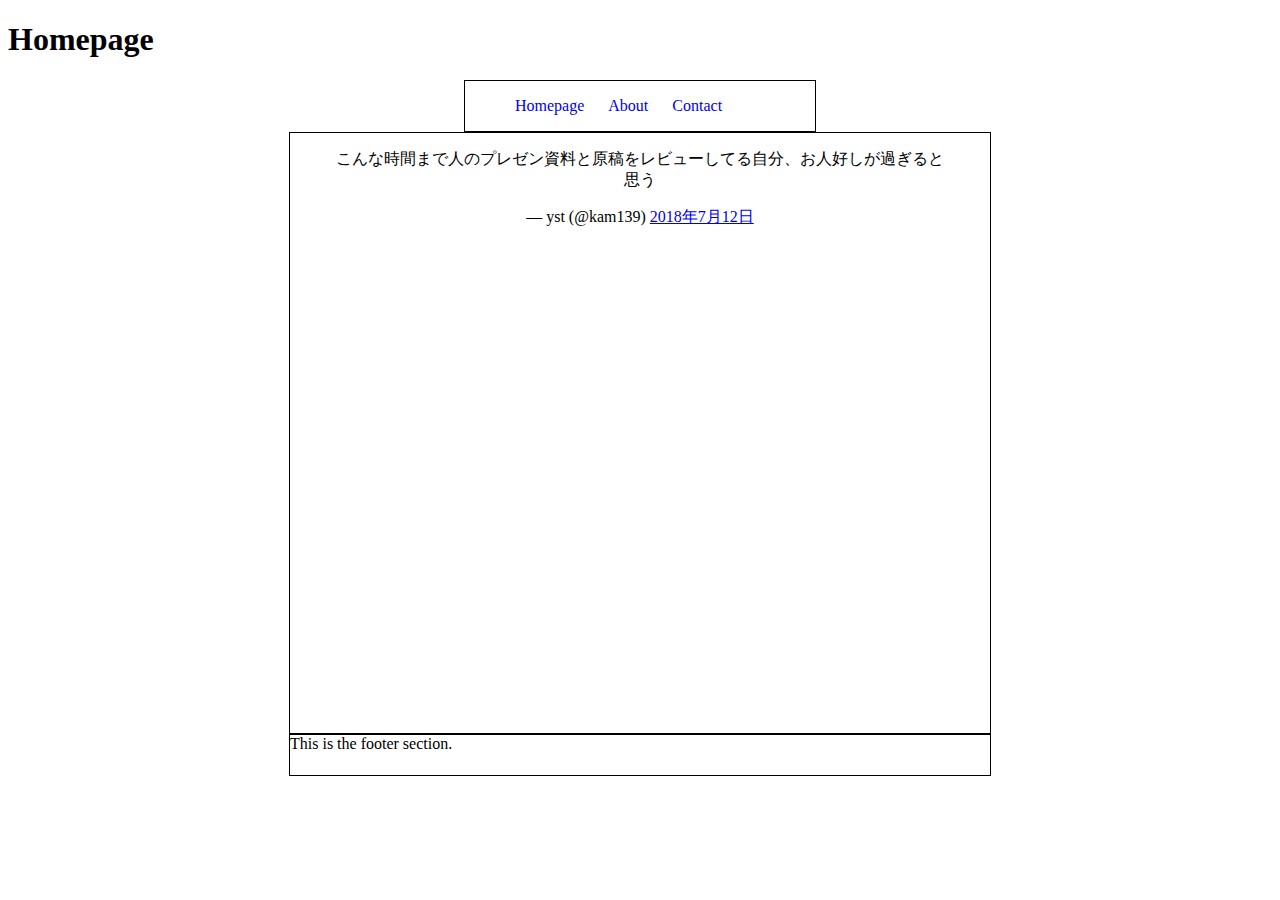
<file: website/index.html>
<!DOCTYPE html
        PUBLIC "-//W3C//DTD XHTML 1.0 Transitional//EN"
        "http://www.w3.org/TR/xhtml1/DTD/xhtml1-transitional.dtd">

<html xmlns="http://www.w3.org/1999/xhtml">

<head>

    <title>Homepage</title>
    <meta http-equiv="Content-Type" content="text/html; charset=UTF-8" />
    <meta name="keywords" content="Store, Pc's, Computer, Sell, Buy, Cheap" />
    <meta name="description" content="Online Store for selling computers" />
    <meta name="author" name="Yoshito Kamihara" />
    <link rel="stylesheet" type="text/css" href="style.css" />


</head>

<body>

<h1>Homepage</h1>

<div id="nav">
    <ul>
        <li><a href="index.html">Homepage</a></li>
        <li><a href="about.html">About</a></li>
        <li><a href="contact.html">Contact</a></li>
    </ul>
</div>

<div id="Container">
<blockquote class="twitter-tweet" data-lang="ja"><p lang="ja" dir="ltr">こんな時間まで人のプレゼン資料と原稿をレビューしてる自分、お人好しが過ぎると思う</p>&mdash; yst (@kam139) <a href="https://twitter.com/kam139/status/1017475430977134593?ref_src=twsrc%5Etfw">2018年7月12日</a></blockquote>
<script async src="https://platform.twitter.com/widgets.js" charset="utf-8"></script>
</div>

<div id="footer">
    This is the footer section.
</div>

</body>

</html>
</file>
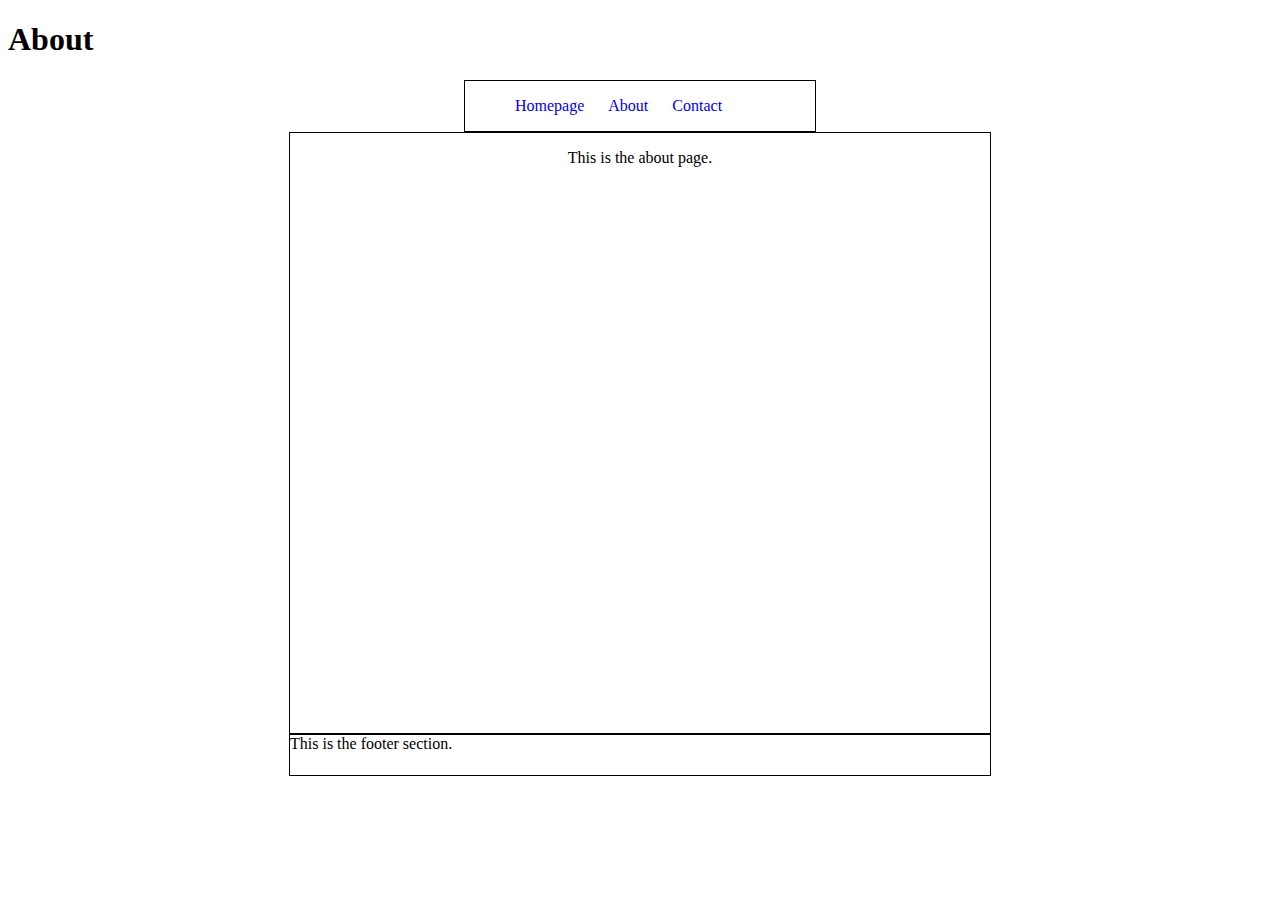
<file: website/about.html>
<!DOCTYPE html
        PUBLIC "-//W3C//DTD XHTML 1.0 Transitional//EN"
        "http://www.w3.org/TR/xhtml1/DTD/xhtml1-transitional.dtd">

<html xmlns="http://www.w3.org/1999/xhtml">

<head>

    <title>About</title>
    <meta http-equiv="Content-Type" content="text/html; charset=UTF-8" />
    <meta name="keywords" content="Store, Pc's, Computer, Sell, Buy, Cheap" />
    <meta name="description" content="Online Store for selling computers" />
    <meta name="author" name="Yoshito Kamihara" />
    <link rel="stylesheet" type="text/css" href="style.css" />


</head>

<body>

<h1>About</h1>

<div id="nav">
    <ul>
        <li><a href="index.html">Homepage</a></li>
        <li><a href="about.html">About</a></li>
        <li><a href="contact.html">Contact</a></li>
    </ul>
</div>

<div id="Container">

    <p>This is the about page.</p>

</div>

<div id="footer">
    This is the footer section.
</div>

</body>

</html>
</file>
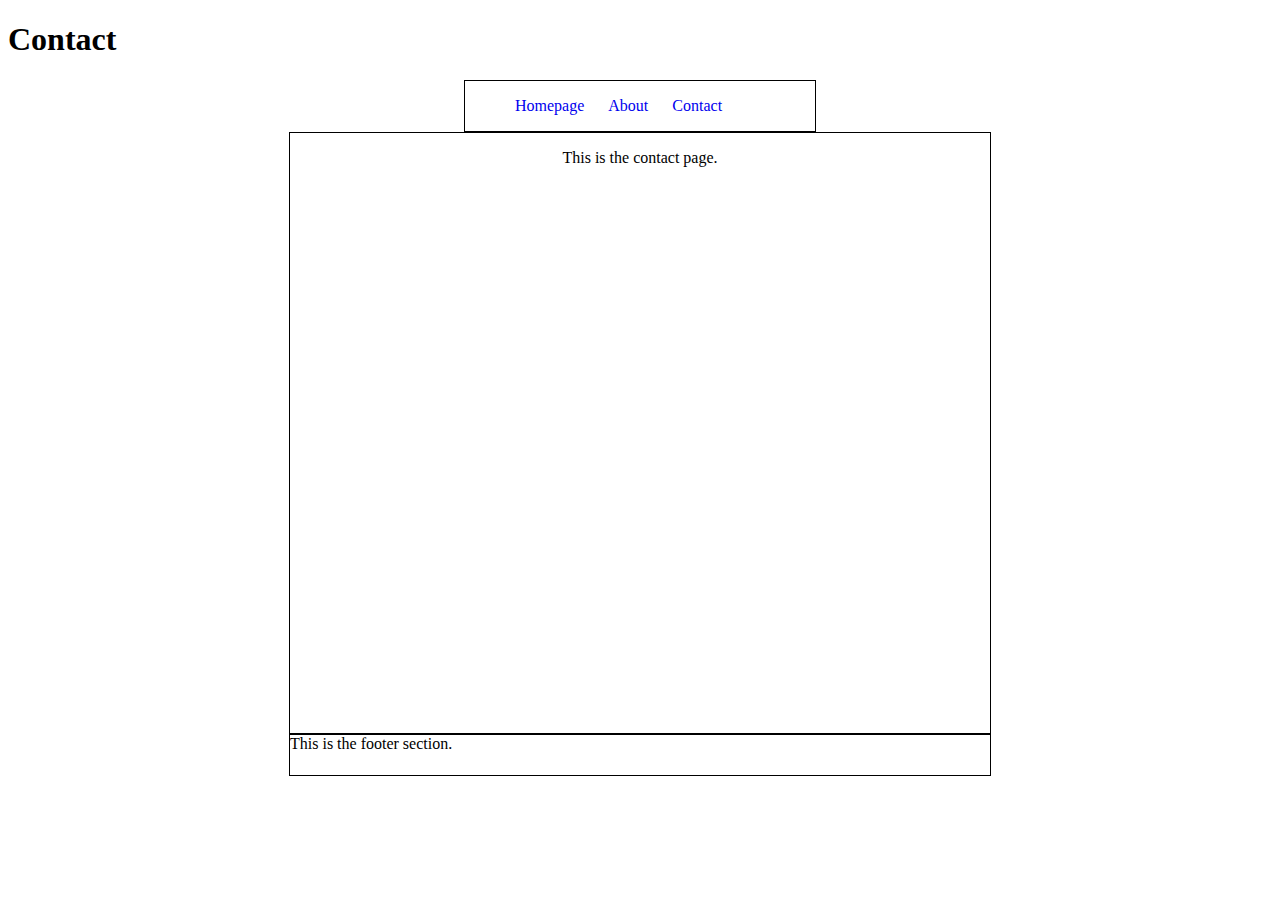
<file: website/contact.html>
<!DOCTYPE html
        PUBLIC "-//W3C//DTD XHTML 1.0 Transitional//EN"
        "http://www.w3.org/TR/xhtml1/DTD/xhtml1-transitional.dtd">

<html xmlns="http://www.w3.org/1999/xhtml">

<head>

    <title>Contact</title>
    <meta http-equiv="Content-Type" content="text/html; charset=UTF-8" />
    <meta name="keywords" content="Store, Pc's, Computer, Sell, Buy, Cheap" />
    <meta name="description" content="Online Store for selling computers" />
    <meta name="author" name="Yoshito Kamihara" />
    <link rel="stylesheet" type="text/css" href="style.css" />


</head>

<body>

<h1>Contact</h1>

<div id="nav">
    <ul>
        <li><a href="index.html">Homepage</a></li>
        <li><a href="about.html">About</a></li>
        <li><a href="contact.html">Contact</a></li>
    </ul>
</div>

<div id="Container">

    <p>This is the contact page.</p>

</div>

<div id="footer">
    This is the footer section.
</div>

</body>

</html>
</file>
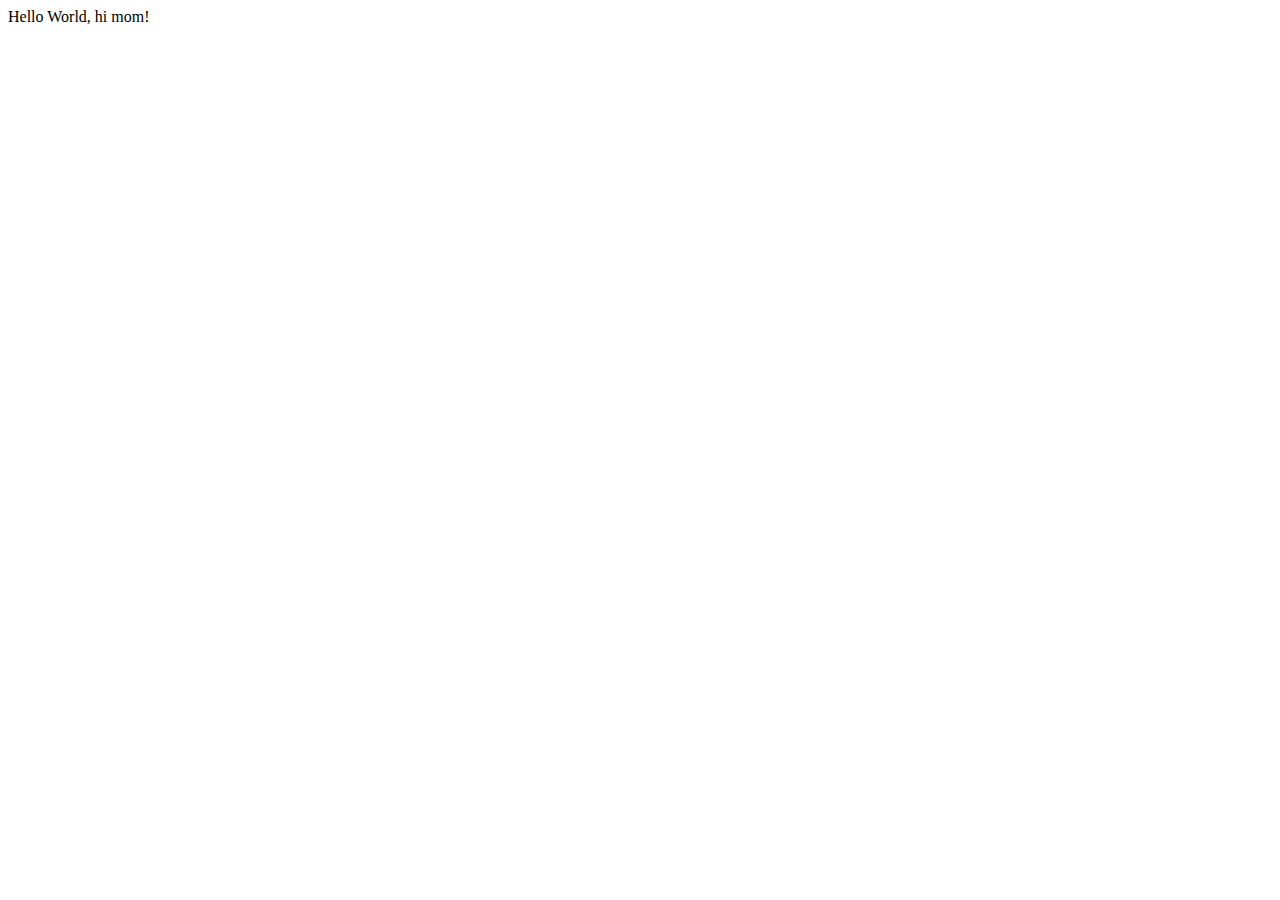
<file: website/javascript.html>
<!DOCTYPE html>
<html lang="ja">
<head>
    <meta charset="UTF-8">
    <title>Hello World!</title>
    <script>
        document.write("Hello World, hi mom!");
    </script>
</head>
<body>

</body>
</html>
</file>
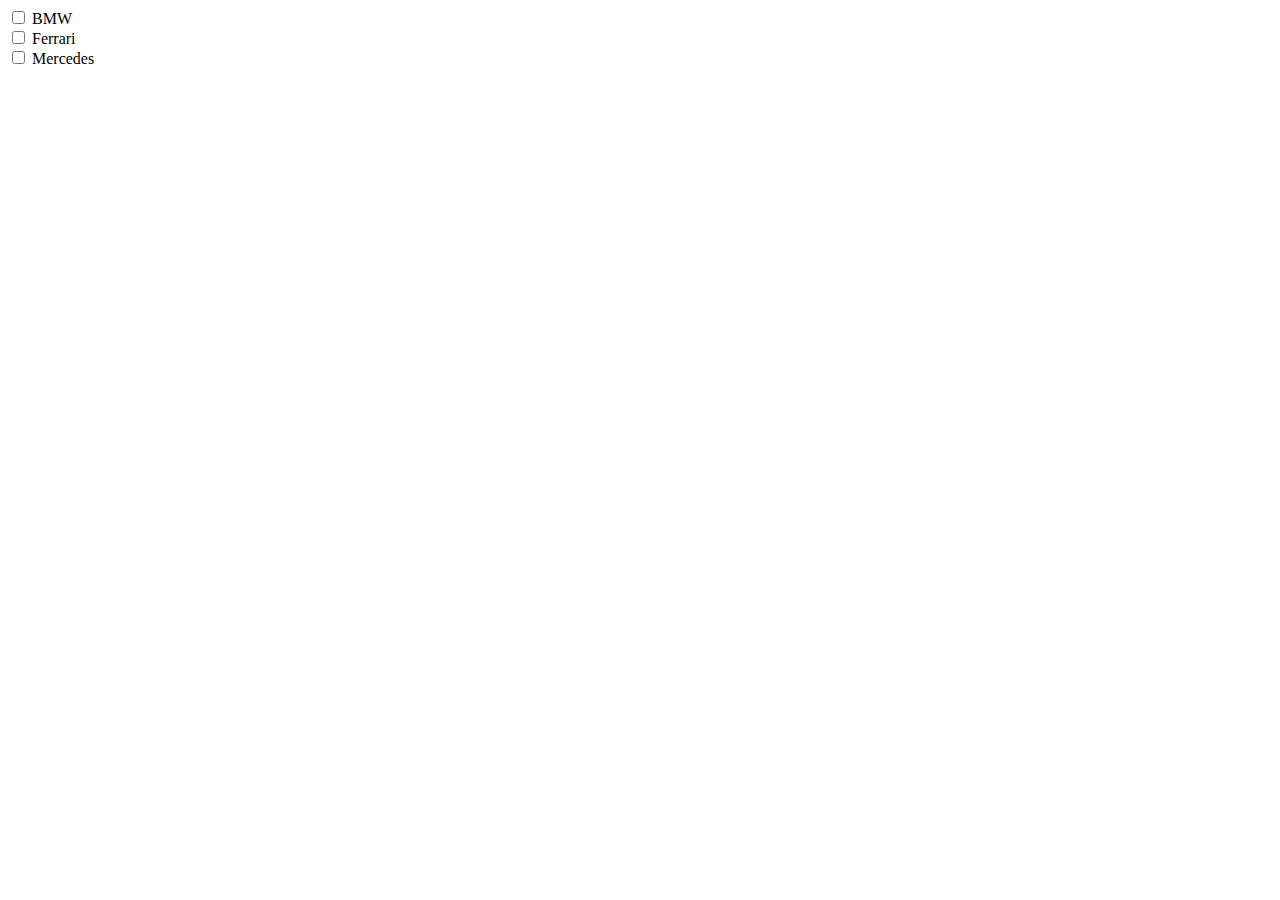
<file: website/radiocheck.html>
<html>

<head>
    <title>
    </title>
</head>

<body>

    <form>
        <input type="checkbox" name="car" value="BMW" /> BMW<br />
        <input type="checkbox" name="car" value="Ferrari" /> Ferrari<br />
        <input type="checkbox" name="car" value="Mercedes" /> Mercedes<br />
    </form>


</body>

</html>
</file>
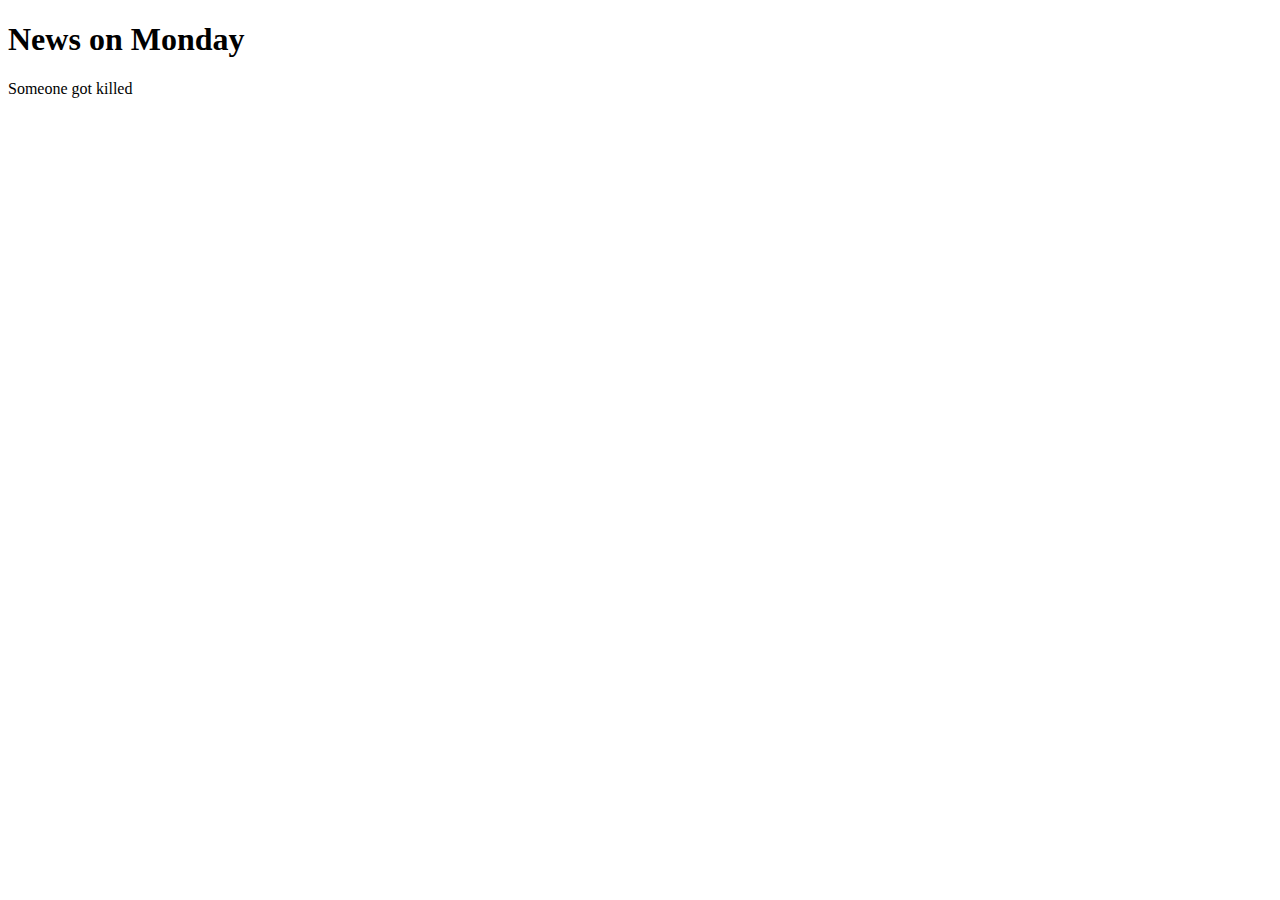
<file: website/Variables.html>
<!DOCTYPE html>
<html lang="ja">
<head>
    <meta charset="UTF-8">
    <title>Hello World!</title>
    <script type="text/javascript">
        var title = "News on Monday";
        var desc = "Someone got killed";

        document.write("<h1>"+title+"</h1>"+desc);
    </script>
</head>
<body>

</body>
</html>
</file>
<file: website/style.css>
#Container label{
    width: 150px;
    float: left;
}

#Container .button{
    margin-left: 120px;
}

#nav{
    border: 1px solid black;
    height: 50px;
    width: 350px;
    background-color: white;
    margin: 0px auto;
}

#nav ul{
    list-style-type: none;
}

#nav ul li{
    width: 70px;
    display: inline;
    padding: 10px;
}

#nav ul li a:link{
    text-decoration: none;
}

#nav ul li a:visited{
    text-decoration: none;
    color: blue;
}

#nav ul li a:hover{
    text-decoration: none;
    font-weight: bold;
}

#nav ul li a:active{
    text-decoration: none;
    color: red;
}

#Container{
    border: 1px solid black;
    height: 600px;
    width: 700px;
    position: relative;
    margin: 0px auto;
    text-align: center;
}

#footer{
    border: 1px solid black;
    height: 40px;
    width: 700px;
    margin-top: 0px;
    margin-right: auto;
    margin-left: auto;
    margin-bottom: 0px;
}
</file>
